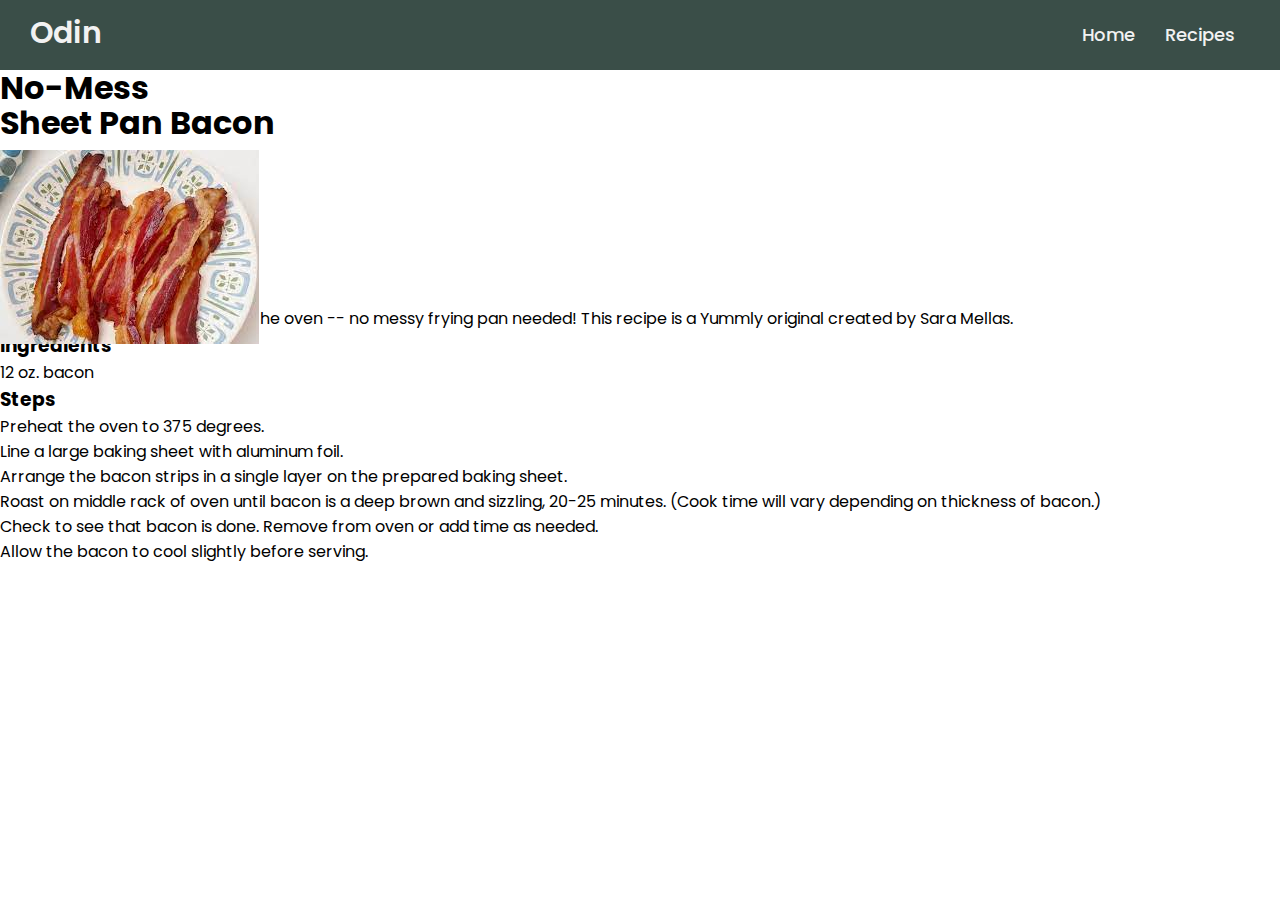
<file: recipes/bacon.html>
<!DOCTYPE html>
<html>
    <head>
        <meta charset="UTF-8">
        <title>No-Mess Sheet Pan Bacon</title>
        <link rel="stylesheet" href="../css/style.css" />
        <link rel="preconnect" href="https://fonts.googleapis.com"> 
        <link rel="preconnect" href="https://fonts.gstatic.com" crossorigin>
        <link href="https://fonts.googleapis.com/css2?family=Poppins:wght@200;300;400;500;600;700&display=swap" rel="stylesheet">    
    </head>
    <body>
        <nav>
            <div class="wrapper">
              <div class="logo"><a href="#">Odin</a></div>
              <input type="radio" name="slider" id="menu-btn">
              <input type="radio" name="slider" id="close-btn">
              <ul class="nav-links">
                <label for="close-btn" class="btn close-btn"><i class="fas fa-times"></i></label>
                <li><a href="../index.html">Home</a></li>
                <!-- <li><a href="#">About</a></li> -->
                <li>
                  <a href="#" class="desktop-item">Recipes</a>
                  <input type="checkbox" id="showDrop">
                  <label for="showDrop" class="mobile-item">Recipes</label>
                  <ul class="drop-menu">
                    <li><a href="../recipes/salmon.html">Easy Garlic-Herb Baked Salmon</a></li>
                    <li><a href="#">No-Mess Sheet Pan Bacon</a></li>
                    <li><a href="../recipes/cocktail.html">Blackberry Smash</a></li>
                    <!-- <li><a href="#">Blackberry Smash</a></li> -->
                  </ul>
                </li>
                <!-- <li>
                  <a href="#" class="desktop-item">Mega Menu</a>
                  <input type="checkbox" id="showMega">
                  <label for="showMega" class="mobile-item">Mega Menu</label>
                  <div class="mega-box">
                    <div class="content">
                      <div class="row">
                        <img src="https://fadzrinmadu.github.io/hosted-assets/responsive-mega-menu-and-dropdown-menu-using-only-html-and-css/img.jpg" alt="">
                      </div>
                      <div class="row">
                        <header>Design Services</header>
                        <ul class="mega-links">
                          <li><a href="#">Graphics</a></li>
                          <li><a href="#">Vectors</a></li>
                          <li><a href="#">Business cards</a></li>
                          <li><a href="#">Custom logo</a></li>
                        </ul>
                      </div>
                      <div class="row">
                        <header>Email Services</header>
                        <ul class="mega-links">
                          <li><a href="#">Personal Email</a></li>
                          <li><a href="#">Business Email</a></li>
                          <li><a href="#">Mobile Email</a></li>
                          <li><a href="#">Web Marketing</a></li>
                        </ul>
                      </div>
                      <div class="row">
                        <header>Security services</header>
                        <ul class="mega-links">
                          <li><a href="#">Site Seal</a></li>
                          <li><a href="#">VPS Hosting</a></li>
                          <li><a href="#">Privacy Seal</a></li>
                          <li><a href="#">Website design</a></li>
                        </ul>
                      </div>
                    </div>
                  </div>
                </li> -->
                <!-- <li><a href="#">Feedback</a></li> -->
              </ul>
              <label for="menu-btn" class="btn menu-btn"><i class="fas fa-bars"></i></label>
            </div>
        </nav>

        <h1>No-Mess</h1>
        <h1>Sheet Pan Bacon</h1>

        <img src="../images/bacon.jpeg" alt="Bacon image" height="194" width="259">
        
        <h2>Description</h2>
        
        <p>Perfectly cooked bacon right in the oven -- no messy frying pan needed! This recipe is a Yummly original created by Sara Mellas.
        </p>
        
        <h3>Ingredients</h3>
        
        <ul>
            <li>12 oz. bacon</li>
        </ul>
        
        <h3>Steps</h3>

        <ol>
            <li>Preheat the oven to 375 degrees.</li>
            <li>Line a large baking sheet with aluminum foil.</li>
            <li>Arrange the bacon strips in a single layer on the prepared baking sheet.</li>
            <li>Roast on middle rack of oven until bacon is a deep brown and sizzling, 20-25 minutes. (Cook time will vary depending on thickness of bacon.)</li>
            <li>Check to see that bacon is done. Remove from oven or add time as needed.</li>
            <li>Allow the bacon to cool slightly before serving.</li>
        </ol>

    </body>
</html>
</file>
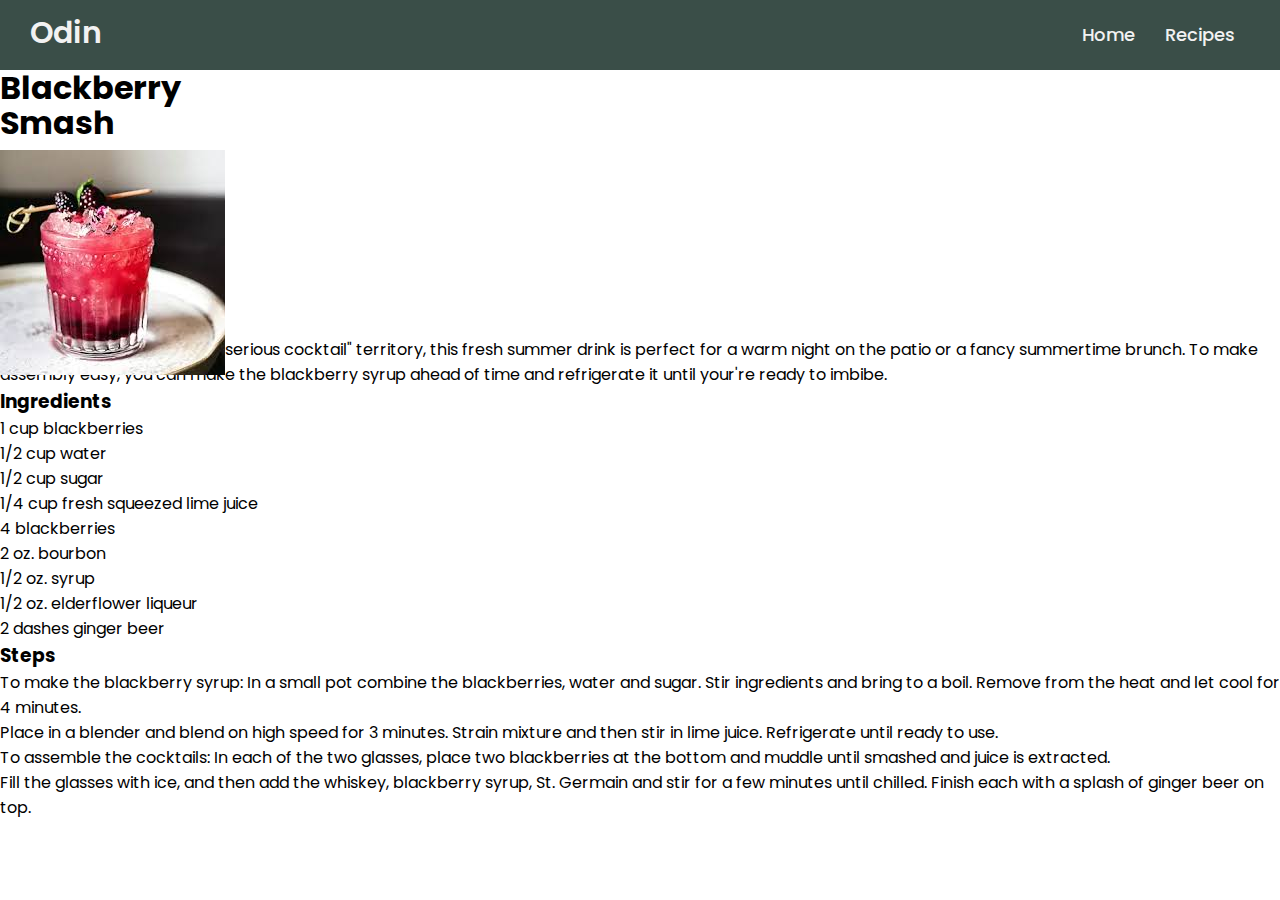
<file: recipes/cocktail.html>
<!DOCTYPE html>
<html>
    <head>
        <meta charset="UTF-8">
        <title>Blackberry Smash</title>
        <link rel="stylesheet" href="../css/style.css" />
        <link rel="preconnect" href="https://fonts.googleapis.com"> 
        <link rel="preconnect" href="https://fonts.gstatic.com" crossorigin>
        <link href="https://fonts.googleapis.com/css2?family=Poppins:wght@200;300;400;500;600;700&display=swap" rel="stylesheet">    
    </head>
    <body>
        <nav>
            <div class="wrapper">
              <div class="logo"><a href="#">Odin</a></div>
              <input type="radio" name="slider" id="menu-btn">
              <input type="radio" name="slider" id="close-btn">
              <ul class="nav-links">
                <label for="close-btn" class="btn close-btn"><i class="fas fa-times"></i></label>
                <li><a href="../index.html">Home</a></li>
                <!-- <li><a href="#">About</a></li> -->
                <li>
                  <a href="#" class="desktop-item">Recipes</a>
                  <input type="checkbox" id="showDrop">
                  <label for="showDrop" class="mobile-item">Recipes</label>
                  <ul class="drop-menu">
                    <li><a href="../recipes/salmon.html">Easy Garlic-Herb Baked Salmon</a></li>
                    <li><a href="../recipes/bacon.html">No-Mess Sheet Pan Bacon</a></li>
                    <li><a href="#">Blackberry Smash</a></li>
                    <!-- <li><a href="#">Blackberry Smash</a></li> -->
                  </ul>
                </li>
                <!-- <li>
                  <a href="#" class="desktop-item">Mega Menu</a>
                  <input type="checkbox" id="showMega">
                  <label for="showMega" class="mobile-item">Mega Menu</label>
                  <div class="mega-box">
                    <div class="content">
                      <div class="row">
                        <img src="https://fadzrinmadu.github.io/hosted-assets/responsive-mega-menu-and-dropdown-menu-using-only-html-and-css/img.jpg" alt="">
                      </div>
                      <div class="row">
                        <header>Design Services</header>
                        <ul class="mega-links">
                          <li><a href="#">Graphics</a></li>
                          <li><a href="#">Vectors</a></li>
                          <li><a href="#">Business cards</a></li>
                          <li><a href="#">Custom logo</a></li>
                        </ul>
                      </div>
                      <div class="row">
                        <header>Email Services</header>
                        <ul class="mega-links">
                          <li><a href="#">Personal Email</a></li>
                          <li><a href="#">Business Email</a></li>
                          <li><a href="#">Mobile Email</a></li>
                          <li><a href="#">Web Marketing</a></li>
                        </ul>
                      </div>
                      <div class="row">
                        <header>Security services</header>
                        <ul class="mega-links">
                          <li><a href="#">Site Seal</a></li>
                          <li><a href="#">VPS Hosting</a></li>
                          <li><a href="#">Privacy Seal</a></li>
                          <li><a href="#">Website design</a></li>
                        </ul>
                      </div>
                    </div>
                  </div>
                </li> -->
                <!-- <li><a href="#">Feedback</a></li> -->
              </ul>
              <label for="menu-btn" class="btn menu-btn"><i class="fas fa-bars"></i></label>
            </div>
        </nav>

        <h1>Blackberry</h1>
        <h1>Smash</h1>

        <img src="../images/cocktail.jpeg" alt="Blackberry Smash image" height="225" width="225">
        
        <h2>Description</h2>
        
        <p>Fruity and cold -- but still in "serious cocktail" territory, this fresh summer drink is perfect
            for a warm night on the patio or a fancy summertime brunch. To make assembly easy, you can make
            the blackberry syrup ahead of time and refrigerate it until your're ready to imbibe.
        </p>
        
        <h3>Ingredients</h3>
        
        <ul>
            <li>1 cup blackberries</li>
            <li>1/2 cup water</li>
            <li>1/2 cup sugar</li>
            <li>1/4 cup fresh squeezed lime juice</li>
            <li>4 blackberries</li>
            <li>2 oz. bourbon</li>
            <li>1/2 oz. syrup</li>
            <li>1/2 oz. elderflower liqueur</li>
            <li>2 dashes ginger beer</li>

        </ul>
        
        <h3>Steps</h3>

        <ol>
            <li>To make the blackberry syrup: In a small pot combine the blackberries, water and sugar. Stir ingredients and bring to a boil. Remove from the heat and let cool for 4 minutes.</li>
            <li>Place in a blender and blend on high speed for 3 minutes. Strain mixture and then stir in lime juice. Refrigerate until ready to use.</li>
            <li>To assemble the cocktails: In each of the two glasses, place two blackberries at the bottom and muddle until smashed and juice is extracted.</li>
            <li>Fill the glasses with ice, and then add the whiskey, blackberry syrup, St. Germain and stir for a few minutes until chilled. Finish each with a splash of ginger beer on top.</li>
        </ol>
    </body>
</html>
</file>
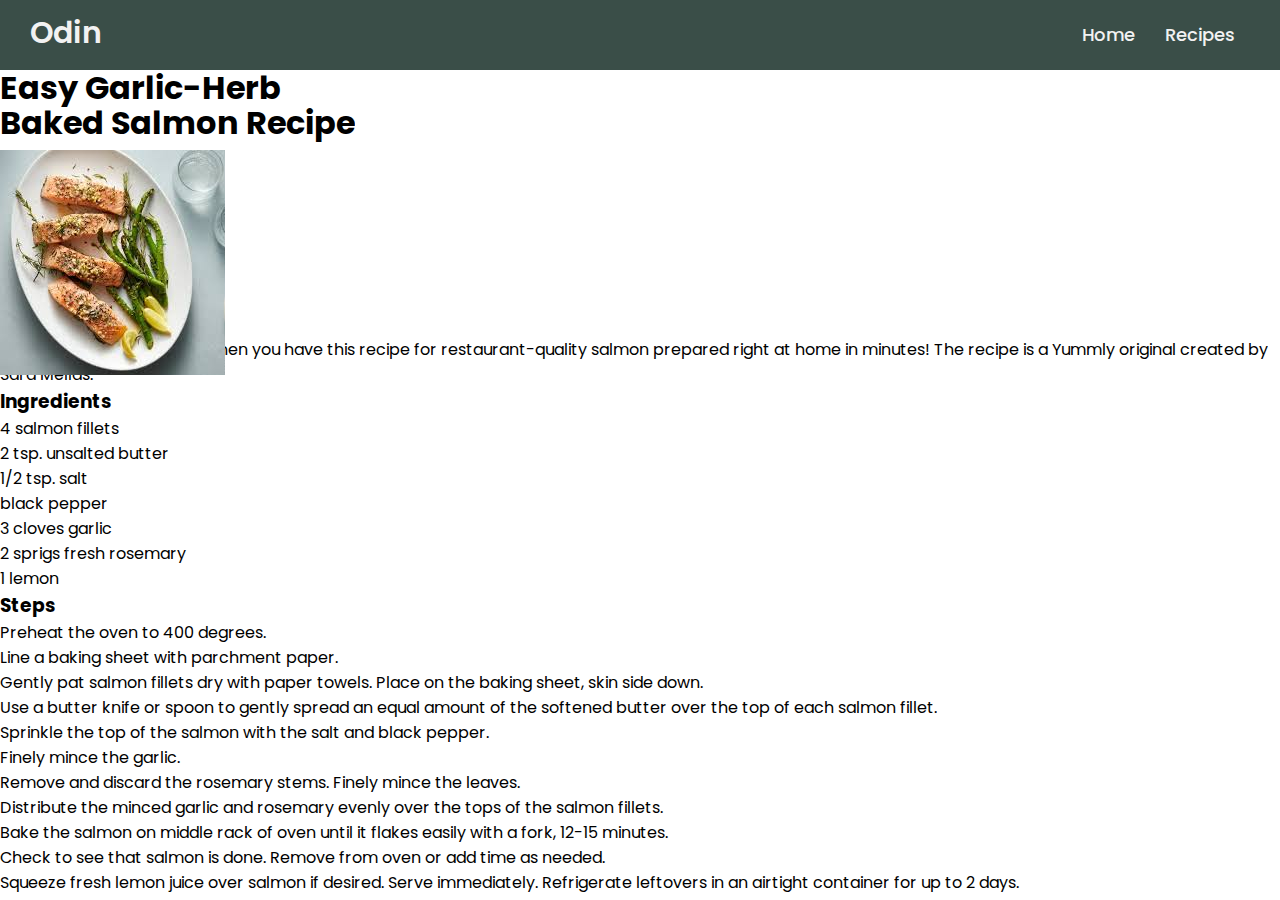
<file: recipes/salmon.html>
<!DOCTYPE html>
<html>
    <head>
        <meta charset="UTF-8">
        <title>Easy Garlic-Herb Baked Salmon Recipe</title>
        <link rel="stylesheet" href="../css/style.css" />
        <link rel="preconnect" href="https://fonts.googleapis.com"> 
        <link rel="preconnect" href="https://fonts.gstatic.com" crossorigin>
        <link href="https://fonts.googleapis.com/css2?family=Poppins:wght@200;300;400;500;600;700&display=swap" rel="stylesheet">    
    </head>
    <body>
        <nav>
            <div class="wrapper">
              <div class="logo"><a href="#">Odin</a></div>
              <input type="radio" name="slider" id="menu-btn">
              <input type="radio" name="slider" id="close-btn">
              <ul class="nav-links">
                <label for="close-btn" class="btn close-btn"><i class="fas fa-times"></i></label>
                <li><a href="../index.html">Home</a></li>
                <!-- <li><a href="#">About</a></li> -->
                <li>
                  <a href="#" class="desktop-item">Recipes</a>
                  <input type="checkbox" id="showDrop">
                  <label for="showDrop" class="mobile-item">Recipes</label>
                  <ul class="drop-menu">
                    <li><a href="#">Easy Garlic-Herb Baked Salmon</a></li>
                    <li><a href="../recipes/bacon.html">No-Mess Sheet Pan Bacon</a></li>
                    <li><a href="../recipes/cocktail.html">Blackberry Smash</a></li>
                    <!-- <li><a href="#">Blackberry Smash</a></li> -->
                  </ul>
                </li>
                <!-- <li>
                  <a href="#" class="desktop-item">Mega Menu</a>
                  <input type="checkbox" id="showMega">
                  <label for="showMega" class="mobile-item">Mega Menu</label>
                  <div class="mega-box">
                    <div class="content">
                      <div class="row">
                        <img src="https://fadzrinmadu.github.io/hosted-assets/responsive-mega-menu-and-dropdown-menu-using-only-html-and-css/img.jpg" alt="">
                      </div>
                      <div class="row">
                        <header>Design Services</header>
                        <ul class="mega-links">
                          <li><a href="#">Graphics</a></li>
                          <li><a href="#">Vectors</a></li>
                          <li><a href="#">Business cards</a></li>
                          <li><a href="#">Custom logo</a></li>
                        </ul>
                      </div>
                      <div class="row">
                        <header>Email Services</header>
                        <ul class="mega-links">
                          <li><a href="#">Personal Email</a></li>
                          <li><a href="#">Business Email</a></li>
                          <li><a href="#">Mobile Email</a></li>
                          <li><a href="#">Web Marketing</a></li>
                        </ul>
                      </div>
                      <div class="row">
                        <header>Security services</header>
                        <ul class="mega-links">
                          <li><a href="#">Site Seal</a></li>
                          <li><a href="#">VPS Hosting</a></li>
                          <li><a href="#">Privacy Seal</a></li>
                          <li><a href="#">Website design</a></li>
                        </ul>
                      </div>
                    </div>
                  </div>
                </li> -->
                <!-- <li><a href="#">Feedback</a></li> -->
              </ul>
              <label for="menu-btn" class="btn menu-btn"><i class="fas fa-bars"></i></label>
            </div>
        </nav>
    
        <h1>Easy Garlic-Herb </h1>
        <h1>Baked Salmon Recipe</h1>

        <img src="../images/salmon.jpeg" alt="Garlic-Herb Baked Salmon image" height="225" width="225">
        
        <h2>Description</h2>
        
        <p>There's no need to go out when you have this recipe for restaurant-quality salmon
            prepared right at home in minutes! The recipe is a Yummly original created by
            Sara Mellas.
        </p>
        
        <h3>Ingredients</h3>
        
        <ul>
            <li>4 salmon fillets</li>
            <li>2 tsp. unsalted butter</li>
            <li>1/2 tsp. salt</li>
            <li>black pepper</li>
            <li>3 cloves garlic</li>
            <li>2 sprigs fresh rosemary</li>
            <li>1 lemon</li>
        </ul>
        
        <h3>Steps</h3>

        <ol>
            <li>Preheat the oven to 400 degrees.</li>
            <li>Line a baking sheet with parchment paper.</li>
            <li>Gently pat salmon fillets dry with paper towels. Place on the baking sheet, skin side down.</li>
            <li>Use a butter knife or spoon to gently spread an equal amount of the softened butter over the top of each salmon fillet.</li>
            <li>Sprinkle the top of the salmon with the salt and black pepper.</li>
            <li>Finely mince the garlic.</li>
            <li>Remove and discard the rosemary stems. Finely mince the leaves.</li>
            <li>Distribute the minced garlic and rosemary evenly over the tops of the salmon fillets.</li>
            <li>Bake the salmon on middle rack of oven until it flakes easily with a fork, 12-15 minutes.</li>
            <li>Check to see that salmon is done. Remove from oven or add time as needed.</li>
            <li>Squeeze fresh lemon juice over salmon if desired. Serve immediately. Refrigerate leftovers in an airtight container for up to 2 days.</li>
        </ol>
    </body>
</html>
</file>
<file: css/style.css>
/* @import url('https://fonts.googleapis.com/css2?family=Poppins:wght@200;300;400;500;600;700&display=swap'); */
*{
  margin: 0;
  padding: 0;
  box-sizing: border-box;
  font-family: 'Poppins', sans-serif;
}
nav{
  position: fixed;
  z-index: 99;
  width: 100%;
  
  /* background: #242526; */
  background: #3a4e48;

}
nav .wrapper{
  position: relative;
  max-width: 1300px;
  padding: 0px 30px;
  height: 70px;
  line-height: 70px;
  margin: auto;
  display: flex;
  align-items: center;
  justify-content: space-between;
}
.wrapper .logo a{
  color: #f2f2f2;
  font-size: 30px;
  font-weight: 600;
  text-decoration: none;
}
.wrapper .nav-links{
  display: inline-flex;
}
.nav-links li{
  list-style: none;
}
.nav-links li a{
  color: #f2f2f2;
  text-decoration: none;
  font-size: 18px;
  font-weight: 500;
  padding: 9px 15px;
  border-radius: 5px;
  transition: all 0.3s ease;
}
.nav-links li a:hover{
  /* background: #3A3B3C; */
  background: #6A7B76;

}
.nav-links .mobile-item{
  display: none;
}
.nav-links .drop-menu{
  position: absolute;
  /* background: #242526; */
  background: #3A4E48;
  width: 320px;
  line-height: 45px;
  top: 85px;
  opacity: 0;
  visibility: hidden;
  box-shadow: 0 6px 10px rgba(0,0,0,0.15);
}
.nav-links li:hover .drop-menu,
.nav-links li:hover .mega-box{
  transition: all 0.3s ease;
  top: 70px;
  opacity: 1;
  visibility: visible;
}
.drop-menu li a{
  width: 100%;
  display: block;
  padding: 0 0 0 15px;
  font-weight: 400;
  border-radius: 0px;
}
.mega-box{
  position: absolute;
  left: 0;
  width: 100%;
  padding: 0 30px;
  top: 85px;
  opacity: 0;
  visibility: hidden;
}
.mega-box .content{
  background: #242526;
  padding: 25px 20px;
  display: flex;
  width: 100%;
  justify-content: space-between;
  box-shadow: 0 6px 10px rgba(0,0,0,0.15);
}
.mega-box .content .row{
  width: calc(25% - 30px);
  line-height: 45px;
}
.content .row img{
  width: 100%;
  height: 100%;
  object-fit: cover;
}
.content .row header{
  color: #f2f2f2;
  font-size: 20px;
  font-weight: 500;
}
.content .row .mega-links{
  margin-left: -40px;
  border-left: 1px solid rgba(255,255,255,0.09);
}
.row .mega-links li{
  padding: 0 20px;
}
.row .mega-links li a{
  padding: 0px;
  padding: 0 20px;
  color: #d9d9d9;
  font-size: 17px;
  display: block;
}
.row .mega-links li a:hover{
  color: #f2f2f2;
}
.wrapper .btn{
  color: #fff;
  font-size: 20px;
  cursor: pointer;
  display: none;
}
.wrapper .btn.close-btn{
  position: absolute;
  right: 30px;
  top: 10px;
}

h1 {
  position: relative;
  top: 70px;
  line-height: 35px;
}

img {
  position: relative;
  top: 80px;
}

@media screen and (max-width: 970px) {
  .wrapper .btn{
    display: block;
  }
  .wrapper .nav-links{
    position: fixed;
    height: 100vh;
    width: 100%;
    max-width: 350px;
    top: 0;
    left: -100%;
    background: #242526;
    display: block;
    padding: 50px 10px;
    line-height: 50px;
    overflow-y: auto;
    box-shadow: 0px 15px 15px rgba(0,0,0,0.18);
    transition: all 0.3s ease;
  }
  /* custom scroll bar */
  ::-webkit-scrollbar {
    width: 10px;
  }
  ::-webkit-scrollbar-track {
    background: #242526;
  }
  ::-webkit-scrollbar-thumb {
    background: #3A3B3C;
  }
  #menu-btn:checked ~ .nav-links{
    left: 0%;
  }
  #menu-btn:checked ~ .btn.menu-btn{
    display: none;
  }
  #close-btn:checked ~ .btn.menu-btn{
    display: block;
  }
  .nav-links li{
    margin: 15px 10px;
  }
  .nav-links li a{
    padding: 0 20px;
    display: block;
    font-size: 20px;
  }
  .nav-links .drop-menu{
    position: static;
    opacity: 1;
    top: 65px;
    visibility: visible;
    padding-left: 20px;
    width: 100%;
    max-height: 0px;
    overflow: hidden;
    box-shadow: none;
    transition: all 0.3s ease;
  }
  #showDrop:checked ~ .drop-menu,
  #showMega:checked ~ .mega-box{
    max-height: 100%;
  }
  .nav-links .desktop-item{
    display: none;
  }
  .nav-links .mobile-item{
    display: block;
    color: #f2f2f2;
    font-size: 20px;
    font-weight: 500;
    padding-left: 20px;
    cursor: pointer;
    border-radius: 5px;
    transition: all 0.3s ease;
  }
  .nav-links .mobile-item:hover{
    background: #3A3B3C;
  }
  .drop-menu li{
    margin: 0;
  }
  .drop-menu li a{
    border-radius: 5px;
    font-size: 18px;
  }
  .mega-box{
    position: static;
    top: 65px;
    opacity: 1;
    visibility: visible;
    padding: 0 20px;
    max-height: 0px;
    overflow: hidden;
    transition: all 0.3s ease;
  }
  .mega-box .content{
    box-shadow: none;
    flex-direction: column;
    padding: 20px 20px 0 20px;
  }
  .mega-box .content .row{
    width: 100%;
    margin-bottom: 15px;
    border-top: 1px solid rgba(255,255,255,0.08);
  }
  .mega-box .content .row:nth-child(1),
  .mega-box .content .row:nth-child(2){
    border-top: 0px;
  }
  .content .row .mega-links{
    border-left: 0px;
    padding-left: 15px;
  }
  .row .mega-links li{
    margin: 0;
  }
  .content .row header{
    font-size: 19px;
  }
}
nav input{
  display: none;
}

.body-text{
  position: absolute;
  top: 50%;
  left: 50%;
  transform: translate(-50%, -50%);
  width: 100%;
  text-align: center;
  padding: 0 30px;
}
.body-text div{
  font-size: 45px;
  font-weight: 600;
}
</file>
